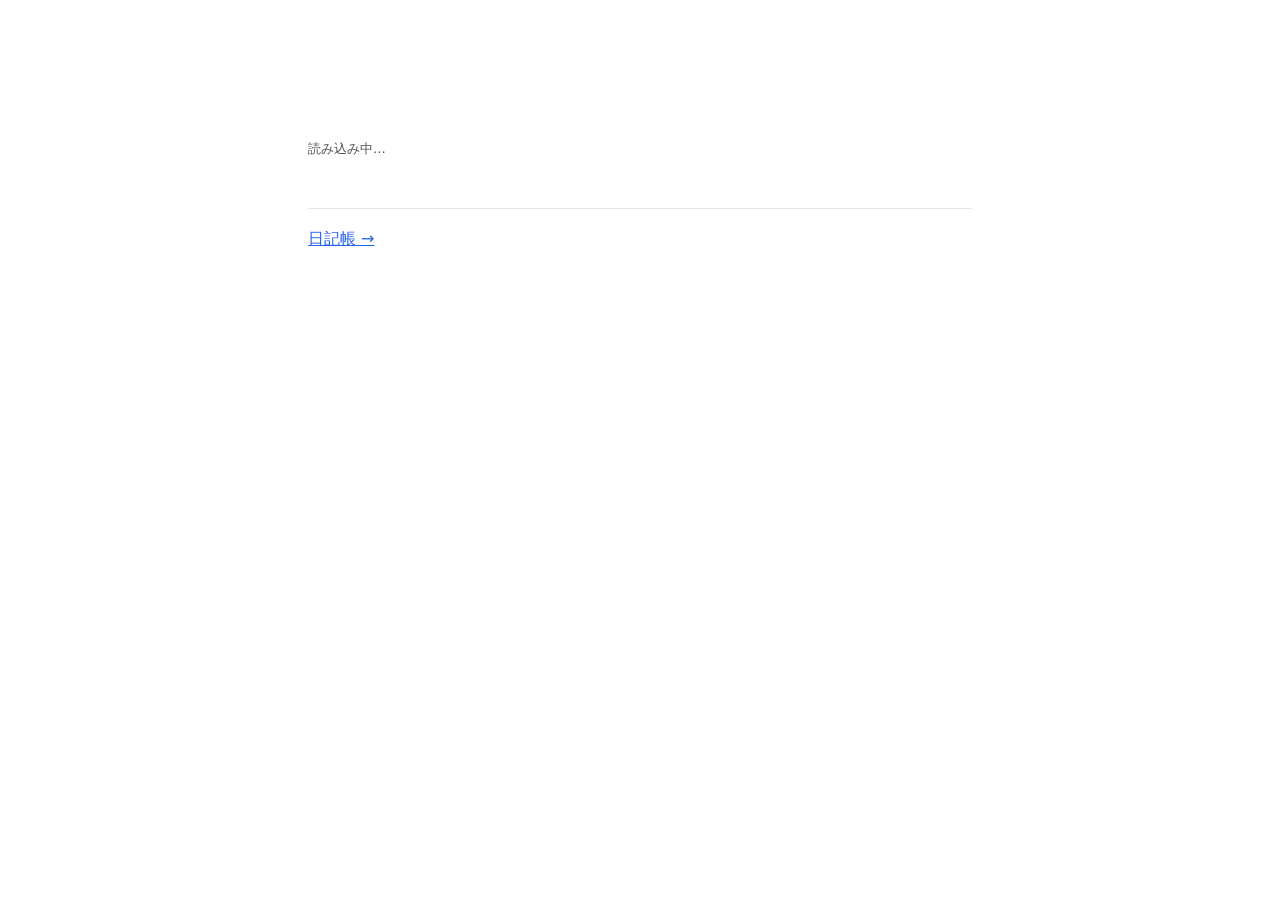
<file: index.html>
<!doctype html>
<html lang="ja">
  <head>
    <meta charset="utf-8" />
    <meta name="viewport" content="width=device-width, initial-scale=1" />
    <title>Profile</title>
    <meta name="description" content="Profile, publications and career." />
    <link rel="stylesheet" href="style.css" />
  </head>
  <body>
    <header>
      <h1 id="name">&nbsp;</h1>
      <p id="name-en" class="sub"></p>
      <p id="headline" class="headline"></p>
      <ul id="links" class="links" aria-label="リンク"></ul>
    </header>
    <main>
      <section id="about" hidden>
        <h2>About</h2>
        <div id="bio" class="bio"></div>
      </section>
      <section id="publication" hidden>
        <h2>Publications</h2>
        <ol class="items"></ol>
      </section>
      <section id="career" hidden>
        <h2>Career</h2>
        <ol class="items"></ol>
      </section>
      <p id="status" class="status" role="status">読み込み中…</p>
    </main>
    <footer><a href="diary/">日記帳 →</a></footer>
    <noscript>このページの表示には JavaScript が必要です。</noscript>
    <script src="vendor/supabase.js"></script>
    <script src="config.js"></script>
    <script src="home.js"></script>
  </body>
</html>
</file>
<file: style.css>
:root {
  color-scheme: light dark;
  --fg: #171717;
  --muted: #525252;
  --line: #e5e5e5;
  --accent: #2563eb;
  --bg: #fff;
}
@media (prefers-color-scheme: dark) {
  :root { --fg: #ededed; --muted: #a3a3a3; --line: #262626; --accent: #60a5fa; --bg: #0a0a0a; }
}
* { box-sizing: border-box; }
body {
  margin: 0 auto;
  max-width: 44rem;
  padding: 3rem 1.25rem 4rem;
  font-family: system-ui, -apple-system, "Hiragino Sans", "Noto Sans JP", sans-serif;
  line-height: 1.75;
  color: var(--fg);
  background: var(--bg);
}
a { color: var(--accent); }
h1 { margin: 0; font-size: 2rem; line-height: 1.3; }
.sub { margin: 0.25rem 0 0; color: var(--muted); }
.headline { margin: 0.75rem 0 0; font-size: 1.05rem; }
.links { display: flex; flex-wrap: wrap; gap: 0.5rem 1.25rem; list-style: none; padding: 0; margin: 1rem 0 0; }
main section { margin-top: 2.5rem; }
h2 { font-size: 1.1rem; margin: 0 0 0.75rem; padding-bottom: 0.3rem; border-bottom: 2px solid var(--accent); letter-spacing: 0.02em; }
.bio { white-space: pre-wrap; overflow-wrap: anywhere; }
.items { list-style: none; margin: 0; padding: 0; }
.items li { display: grid; grid-template-columns: 7rem 1fr; gap: 0 1rem; padding: 0.7rem 0; border-bottom: 1px solid var(--line); }
.items .period { color: var(--muted); font-variant-numeric: tabular-nums; }
.items .title { font-weight: 600; overflow-wrap: anywhere; }
.items .detail { color: var(--muted); font-size: 0.95rem; overflow-wrap: anywhere; }
@media (max-width: 30rem) { .items li { grid-template-columns: 1fr; } }
.status { color: var(--muted); font-size: 0.8rem; margin-top: 2rem; }
footer { margin-top: 3rem; padding-top: 1rem; border-top: 1px solid var(--line); }
</file>
